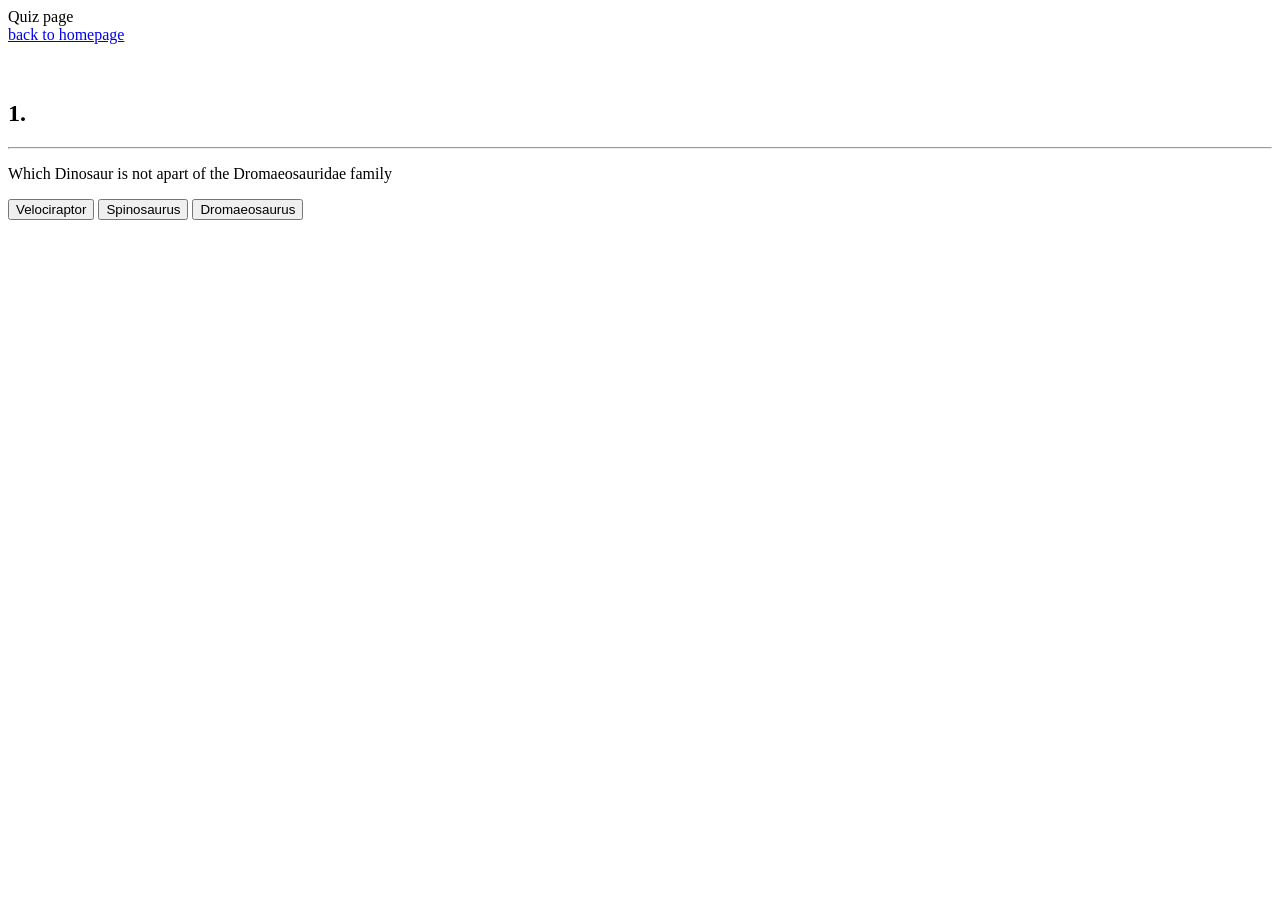
<file: quiz.html>
<!DOCTYPE html>

<html lang="en">

    <head>
        Quiz page
    </head>
    <br>
    <a href="index.html">back to homepage</a>
    <br>
    <br>
    <br>
        <div>
            <h2>1.</h2>
            <hr>
            <p>Which Dinosaur is not apart of the Dromaeosauridae family</p>
            <button class="incorrect">Velociraptor</button>
            <button id="correct">Spinosaurus</button>
            <button class="incorrect">Dromaeosaurus</button>
            <p class="feedback"></p>
            <script>
                document.querySelector("#correct").onclick = function() {
                    document.querySelector(".feedback").innerText = "correct!";
                }
            </script>

        </div>
</html>
</file>
